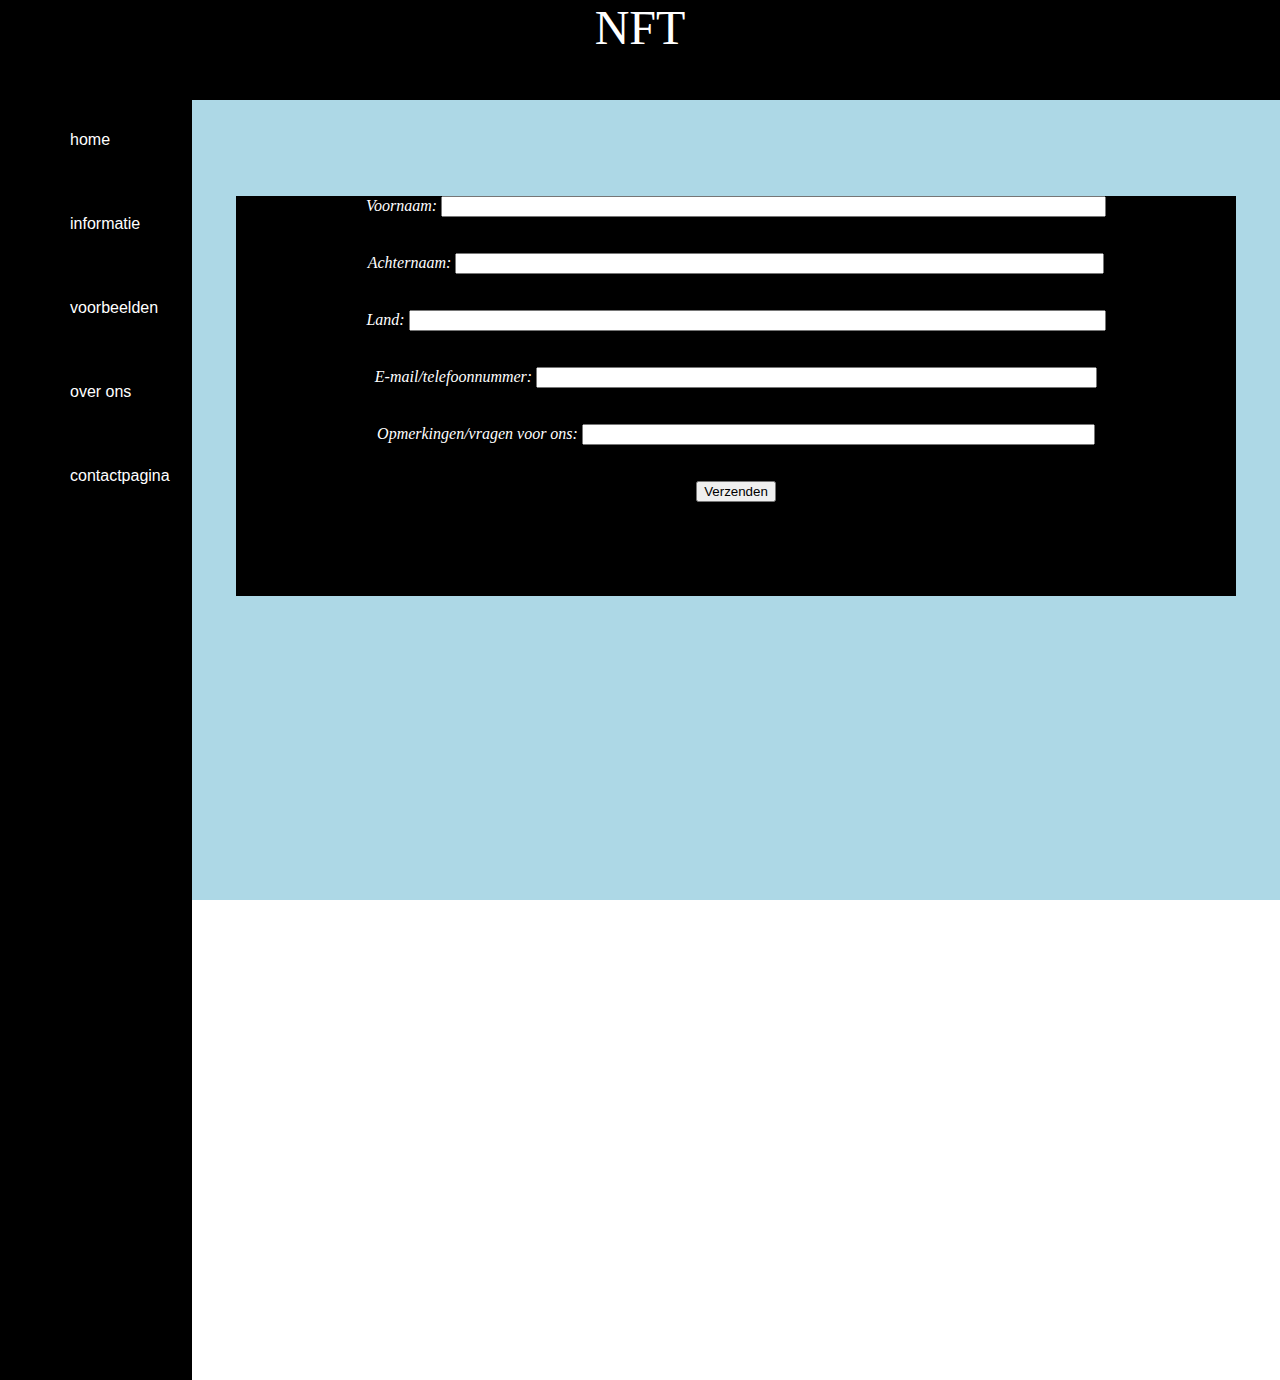
<file: contactpagina.html>
<!DOCTYPE html>
<html>

<head>
      <meta charset="utf-8">
    <meta name="viewport" content="width=device-width,initial-scale=1">
    <title>NFT-website</title>	
  <link rel="shortcut icon" type="image/jpg" href="images/NFT4.jpg">
  <link href="contactpagina.css" rel="stylesheet" type="text/css">  
</head>

<body>
	<header>
    <center>
    <FONT size="7">NFT</FONT> 
    </center>
    </header>

	<div class="div">
		<nav class="nav">
		<ul style="list-style-type:none">
      <li><a href="index.html">home</a></li> 
      <br></br>
      <li><a href="informatie.html">informatie</a></li>
      <br></br>
      <li><a href="voorbeelden.html">voorbeelden</a></li>
      <br></br>
      <li><a href="over ons.html">over ons</a></li> 
      <br></br>
      <li><a href="contactpagina.html">contactpagina</a></li>
      </ul>
      </nav>
    <article>
      <center>
      <form method="post" action="mailto:111113@st-maartenscollege.nl">
<em>Voornaam:  </em> <input type="text" size="80" maxlength="40" name="naam"><br>
        <br></br>
      <form method="post" action="mailto:111113@st-maartenscollege.nl">
<em>Achternaam:</em> <input type="text" size="78" maxlength="40" name="naam"><br>
        <br></br>
<form method="post" action="mailto:111113@st-maartenscollege.nl">
<em>Land:  </em> <input type="text" size="84" maxlength="40" name="land"><br>
        <br></br>
        <form method="post" action="mailto:111113@st-maartenscollege.nl">
<em>E-mail/telefoonnummer:</em> <input type="text" size="67" maxlength="40" name="e-mail/telefoonnummer"><br>
        <br></br>
          <form method="post" action="mailto:111113@st-maartenscollege.nl">
<em>Opmerkingen/vragen voor ons:</em> <input type="text" size="61" maxlength="40" name="opmerking"><br>
        <br></br>
<input type="submit" value="Verzenden">
</form>
        </center>
    </article>
	</div>
  
</body>

</html>
</file>
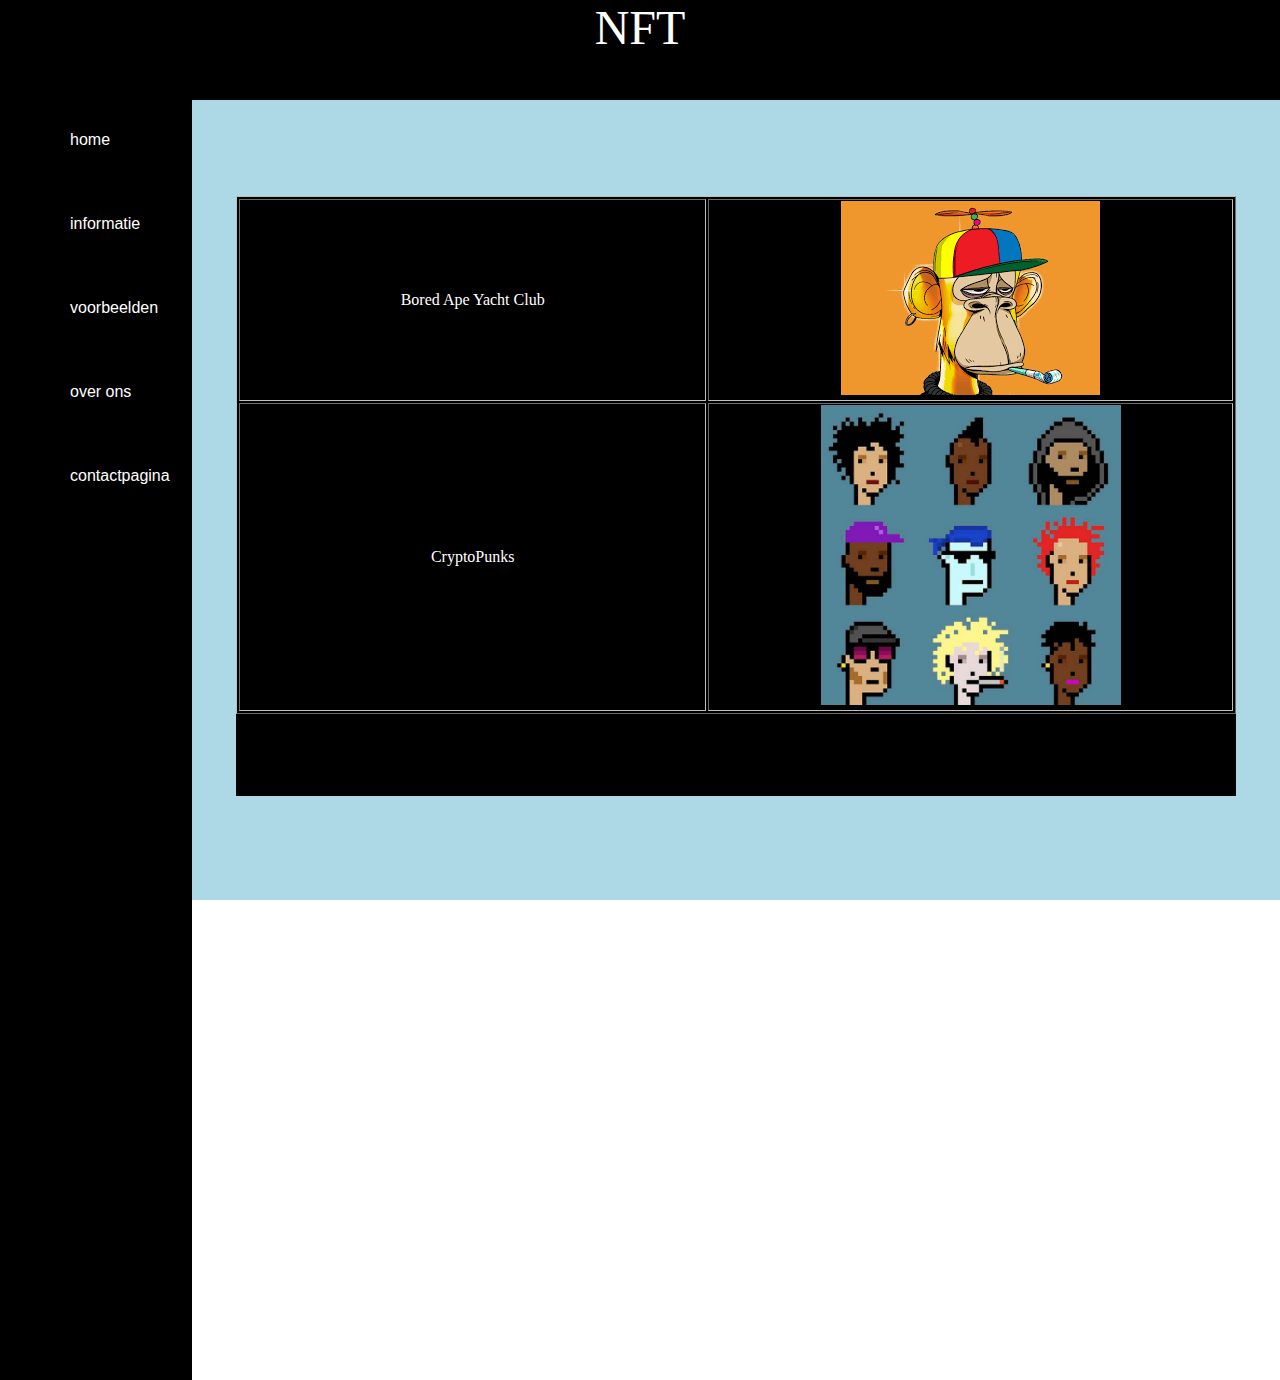
<file: voorbeelden.html>
<!DOCTYPE html>
<html>

<head>
      <meta charset="utf-8">
    <title>NFT-website</title>
  <link rel="shortcut icon" type="image/jpg" href="images/NFT4.jpg">
	<link href="voorbeelden.css" rel="stylesheet" type="text/css">
</head>

<body>
	<header>
    <center>
    <FONT size="7">NFT</FONT> 
    </center>
    </header>

	<div class="div">
		<nav class="nav">
		<ul style="list-style-type:none">
      <li><a href="index.html">home</a></li> 
      <br></br>
      <li><a href="informatie.html">informatie</a></li> 
      <br></br>
      <li><a href="voorbeelden.html">voorbeelden</a></li>
      <br></br>
      <li><a href="over ons.html">over ons</a></li> 
      <br></br>
      <li><a href="contactpagina.html">contactpagina</a></li>
      </ul>
      </nav>
    
    <article>
      <center>
     <TABLE>
<TR>
<TD>Bored Ape Yacht Club</TD><TD><img src="images/NFT1.png"></TD>
</TR>
<TR>
<TD>CryptoPunks</TD><TD><img src="images/NFT2.jpg" style="height: 300px"></TD>
</TR>
</TABLE>
      </center>
    </article>
	</div>
  
</body>

</html>
</file>
<file: contactpagina.css>
body{
margin:0
}

header{
margin:0;
background-color: black;
color: white;
height:100px;
width: 100vw;
}

.div{
display:flex;
}

nav{
width: 15vw;
color: white;
background-color: black;
height: 100vw
}

body:before {
content: "";
display: block;
width: 100%;
height: 100%;
position: fixed;
left: 0;
top: 0;
z-index: -10;
background: url(https://d31nhj1t453igc.cloudfront.net/cloudinary/2021/Dec/27/tzESkXKL8eQAYVoYDiFZ.jpg);
background-repeat: no-repeat;
background-size: cover;
background-position: left top;
background-color: lightblue;
}

article{
color: white;
background-color: black;
margin-left: auto;
margin-right: auto;
width: 6em;
margin-top: 6em; 
width: 1000px;
height: 400px;
}
  
li{
padding: 15px 30px;
}

a{
text-align: center;
color: #ffffff;
text-decoration: none;
font-family: 'Open Sans', sans-serif;
}
</file>
<file: voorbeelden.css>
body{
margin:0
}

header{
margin:0;
background-color: black;
color: white;
height:100px;
width: 100vw;
}

.div{
display:flex;
}

nav{
width: 15vw;
color: white;
background-color: black;
height: 100vw
}

body:before {
content: "";
display: block;
width: 100%;
height: 100%;
position: fixed;
left: 0;
top: 0;
z-index: -10;
background: url(https://d31nhj1t453igc.cloudfront.net/cloudinary/2021/Dec/27/tzESkXKL8eQAYVoYDiFZ.jpg);
background-repeat: no-repeat;
background-size: cover;
background-position: left top;
background-color: lightblue;
}

li{
padding: 15px 30px;
}

a{
text-align: center;
color: #ffffff;
text-decoration: none;
font-family: 'Open Sans', sans-serif;
}

article{
color: white;
background-color: black;
margin-left: auto;
margin-right: auto;
width: 6em;
margin-top: 6em; 
width: 1000px;
height: 600px;
}

table{
border-width: 2px;
border-style: solid;
border-color: white;
}

TABLE {
border: 1px outset #C0C0C0; }
TD    {
border: 1px inset #C0C0C0;
text-align: center; width: 600px;
}
</file>
